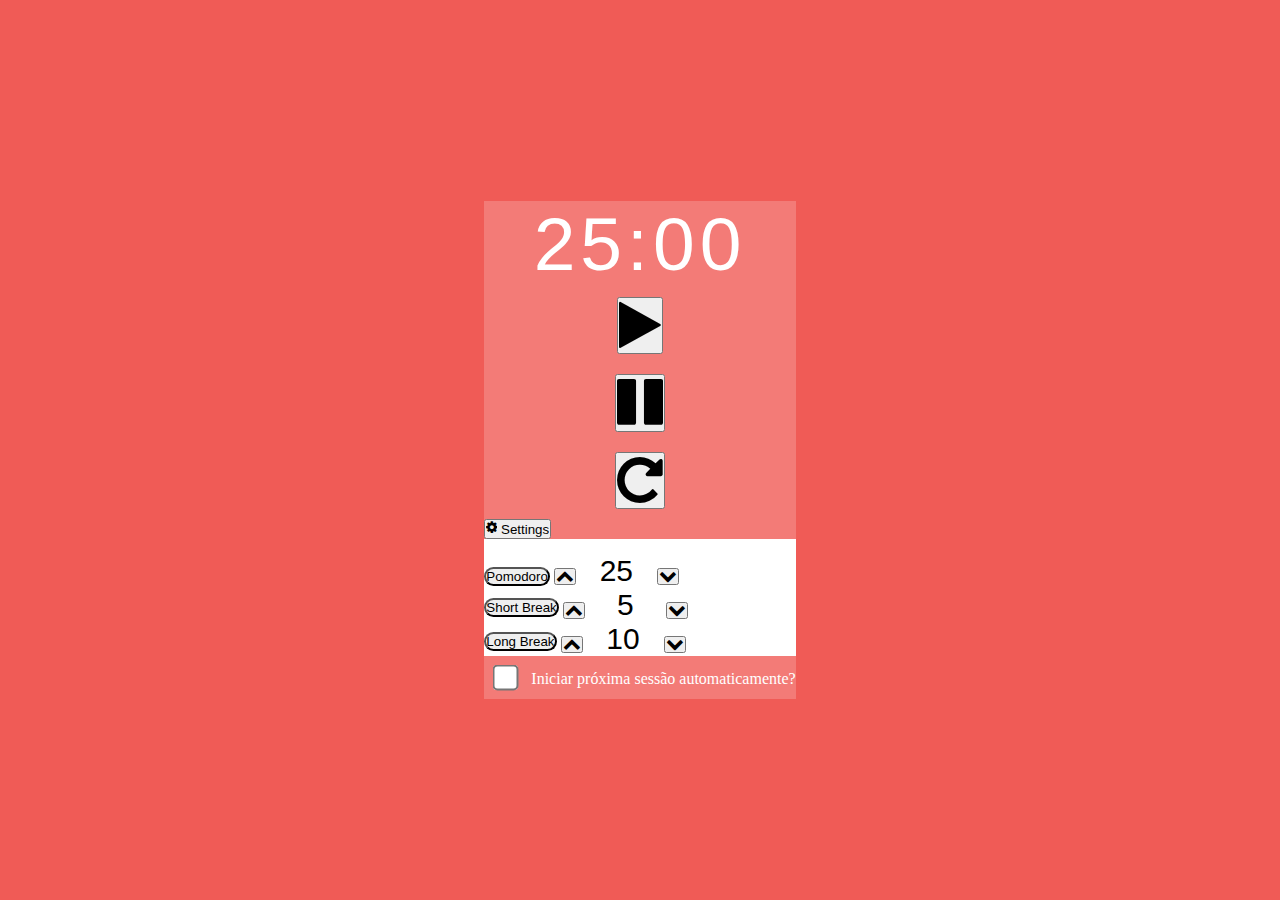
<file: index.html>
<html>

<head>
    <meta charset="utf-8">
    <meta name="viewport" content="width=device-width, initial-scale=1, shrink-to-fit=no">
    <link rel="stylesheet" href="https://stackpath.bootstrapcdn.com/bootstrap/4.5.0/css/bootstrap.min.css"
        integrity="sha384-9aIt2nRpC12Uk9gS9baDl411NQApFmC26EwAOH8WgZl5MYYxFfc+NcPb1dKGj7Sk" crossorigin="anonymous">
    <link rel="stylesheet" href="https://cdnjs.cloudflare.com/ajax/libs/font-awesome/4.7.0/css/font-awesome.css">
    <script src="https://code.jquery.com/jquery-3.5.1.slim.min.js"
        integrity="sha384-DfXdz2htPH0lsSSs5nCTpuj/zy4C+OGpamoFVy38MVBnE+IbbVYUew+OrCXaRkfj"
        crossorigin="anonymous"></script>
    <script src="https://cdn.jsdelivr.net/npm/popper.js@1.16.0/dist/umd/popper.min.js"
        integrity="sha384-Q6E9RHvbIyZFJoft+2mJbHaEWldlvI9IOYy5n3zV9zzTtmI3UksdQRVvoxMfooAo"
        crossorigin="anonymous"></script>
    <script src="https://stackpath.bootstrapcdn.com/bootstrap/4.5.0/js/bootstrap.min.js"
        integrity="sha384-OgVRvuATP1z7JjHLkuOU7Xw704+h835Lr+6QL9UvYjZE3Ipu6Tp75j7Bh/kR0JKI"
        crossorigin="anonymous"></script>
    <link rel="stylesheet" href="pomodoro.css">

</head>

<body>
    <audio id="myAudio">

        <source src="alarm.mp3" type="audio/mpeg">
        Your browser does not support the audio element.
    </audio>

    <div class="jumbotron ">

        <div class="row" id='visor'>
            <div id="viewer" class="col-lg-6">25:00</div>
            <div class='col-lg-2 col-4 center' style="text-align: center;">
                <button class='btn' id='play' style="padding:0;" onclick="play()"><i style="text-align: center;"
                        class="fa fa-play fa-4x" aria-hidden="true"></i></button>
            </div>
            <div class='col-lg-2 col-4 center' style="text-align: center;">
                <button class='btn' id='pause' style="padding:0;"><i class="fa fa-pause fa-4x"
                        aria-hidden="true"></i></button>
            </div>
            <div class='col-lg-2 col-4 center' style="text-align: center;">
                <button class='btn' id='reStart' style="padding:0;" onclick="reStart()"><i class="fa fa-repeat fa-4x"
                        aria-hidden="true"></i></button>
            </div>
        </div>
        <button class="btn  col-lg-12 btn btn-info" data-toggle="collapse" data-target="#settings">
            <i class="fa fa-cog "></i>
            <span> Settings</span>
        </button>

        <div class='row collapse  justify-content-center' id='settings' style="background-color: white; ">

            <div class='col-lg-2 col-2 '>
                <button class="btn btn-outline-danger col-lg-12" id='pomodoroButton' style="border-radius: 40px;"
                    onclick="setMode('pomodoro')"><span style="text-align: center; margin:0; ">Pomodoro</span></button>
                <button class="btn  col-lg-12" id='plusPomodoro' onclick="setTimers('plusPomodoro')"><i
                        class="fa fa-chevron-up fa-lg"></i></button>
                <input id='valorPomodoro' class='col-lg-12' type="number" value="25" min="0" max="60" step="1" />
                <button class="btn col-lg-12" id='minusPomodoro' onclick="setTimers('minusPomodoro')"><i
                        class="fa fa-chevron-down fa-lg"></i></button>
            </div>
            <div class='col-lg-2 col-2'>
                <button class="btn btn-outline-info col-lg-11" style="border-radius: 40px;" onclick="setMode('short')">
                    <p style="text-align: center;margin:0;">Short Break</p>
                </button>
                <button class="btn col-lg-12" id='plusShort' onclick="setTimers('plusShort')"><i
                        class="fa fa-chevron-up fa-lg"></i></button>
                <input id='valorShort' class='col-lg-12' type="number" value="5" min="0" max="60" step="1" />
                <button class="btn col-lg-12" id='minusShort' onclick="setTimers('minusShort')"><i
                        class="fa fa-chevron-down fa-lg"></i></button>
            </div>
            <div class='col-lg-2 col-2'>
                <button class="btn btn-outline-success col-lg-11" style="border-radius: 40px;"
                    onclick="setMode('long')">
                    <p style="text-align: center;margin:0;">Long Break</p>
                </button>
                <button class="btn col-lg-12" id='plusLong' onclick="setTimers('plusLong')"><i
                        class="fa fa-chevron-up fa-lg"></i></button>
                <input id='valorLong' class='col-lg-12' type="number" value="10" min="0" max="60" step="1" />
                <button class="btn col-lg-12" id='minusLong' onclick="setTimers('minusLong')"><i
                        class="fa fa-chevron-down fa-lg"></i></button>
            </div>

        </div>
        <div>
            <input type="checkbox" id="checkBox"><span style="color: white;"> Iniciar próxima sessão
                automaticamente?</span>
        </div>
    </div>

    </div>
</body>
</html>

<script src="pomodoro.js"></script>
</file>
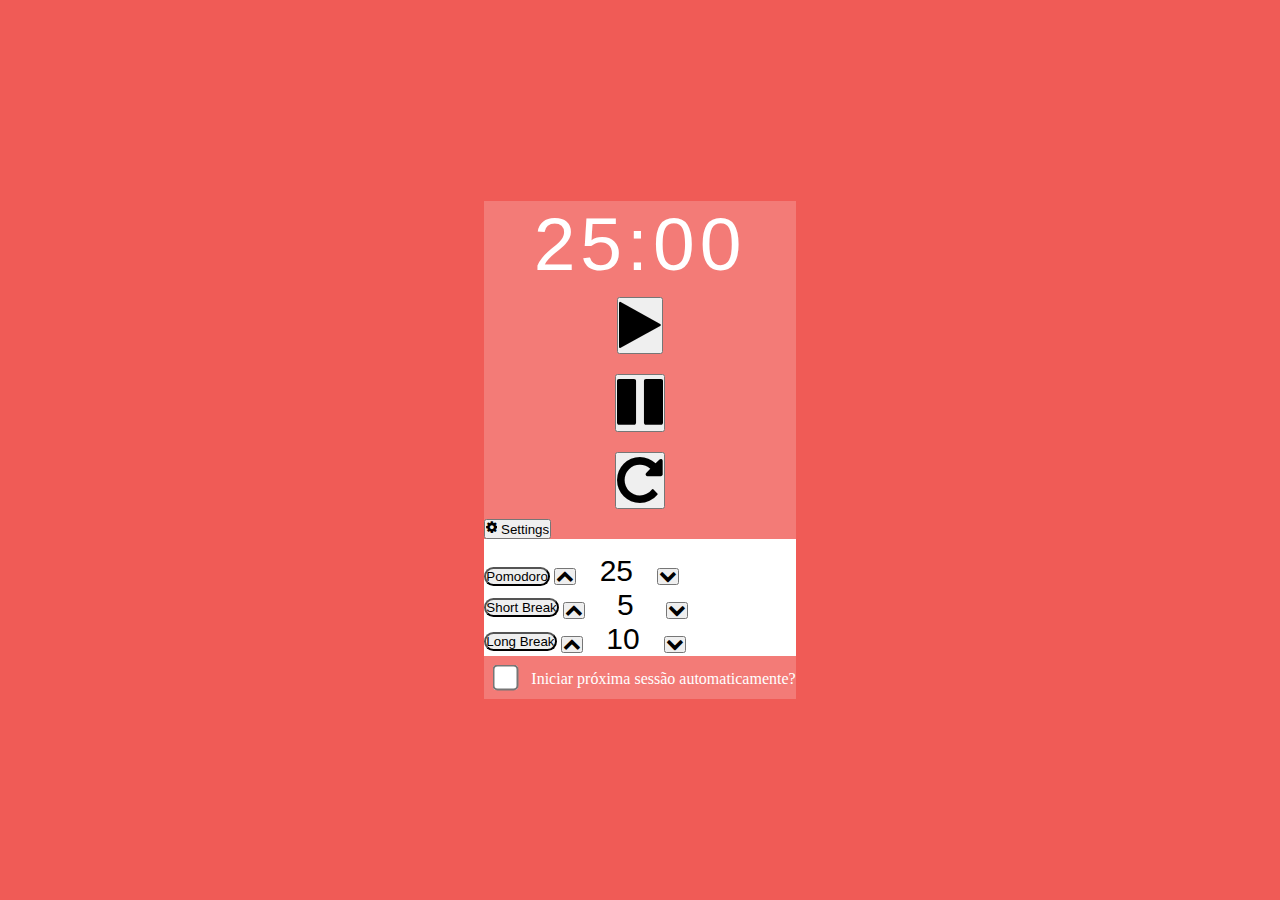
<file: pomodoro.html>
<html>

<head>
    <meta charset="utf-8">
    <meta name="viewport" content="width=device-width, initial-scale=1, shrink-to-fit=no">
    <link rel="stylesheet" href="https://stackpath.bootstrapcdn.com/bootstrap/4.5.0/css/bootstrap.min.css"
        integrity="sha384-9aIt2nRpC12Uk9gS9baDl411NQApFmC26EwAOH8WgZl5MYYxFfc+NcPb1dKGj7Sk" crossorigin="anonymous">
    <link rel="stylesheet" href="https://cdnjs.cloudflare.com/ajax/libs/font-awesome/4.7.0/css/font-awesome.css">
    <script src="https://code.jquery.com/jquery-3.5.1.slim.min.js"
        integrity="sha384-DfXdz2htPH0lsSSs5nCTpuj/zy4C+OGpamoFVy38MVBnE+IbbVYUew+OrCXaRkfj"
        crossorigin="anonymous"></script>
    <script src="https://cdn.jsdelivr.net/npm/popper.js@1.16.0/dist/umd/popper.min.js"
        integrity="sha384-Q6E9RHvbIyZFJoft+2mJbHaEWldlvI9IOYy5n3zV9zzTtmI3UksdQRVvoxMfooAo"
        crossorigin="anonymous"></script>
    <script src="https://stackpath.bootstrapcdn.com/bootstrap/4.5.0/js/bootstrap.min.js"
        integrity="sha384-OgVRvuATP1z7JjHLkuOU7Xw704+h835Lr+6QL9UvYjZE3Ipu6Tp75j7Bh/kR0JKI"
        crossorigin="anonymous"></script>
    <link rel="stylesheet" href="pomodoro.css">

</head>

<body>
    <audio id="myAudio">

        <source src="alarm.mp3" type="audio/mpeg">
        Your browser does not support the audio element.
    </audio>

    <div class="jumbotron ">

        <div class="row" id='visor'>
            <div id="viewer" class="col-lg-6">25:00</div>
            <div class='col-lg-2 col-4 center' style="text-align: center;">
                <button class='btn' id='play' style="padding:0;" onclick="play()"><i style="text-align: center;"
                        class="fa fa-play fa-4x" aria-hidden="true"></i></button>
            </div>
            <div class='col-lg-2 col-4 center' style="text-align: center;">
                <button class='btn' id='pause' style="padding:0;"><i class="fa fa-pause fa-4x"
                        aria-hidden="true"></i></button>
            </div>
            <div class='col-lg-2 col-4 center' style="text-align: center;">
                <button class='btn' id='reStart' style="padding:0;" onclick="reStart()"><i class="fa fa-repeat fa-4x"
                        aria-hidden="true"></i></button>
            </div>
        </div>
        <button class="btn  col-lg-12 btn btn-info" data-toggle="collapse" data-target="#settings">
            <i class="fa fa-cog "></i>
            <span> Settings</span>
        </button>

        <div class='row collapse  justify-content-center' id='settings' style="background-color: white; ">

            <div class='col-lg-2 col-2 '>
                <button class="btn btn-outline-danger col-lg-12" id='pomodoroButton' style="border-radius: 40px;"
                    onclick="setMode('pomodoro')"><span style="text-align: center; margin:0; ">Pomodoro</span></button>
                <button class="btn  col-lg-12" id='plusPomodoro' onclick="setTimers('plusPomodoro')"><i
                        class="fa fa-chevron-up fa-lg"></i></button>
                <input id='valorPomodoro' class='col-lg-12' type="number" value="25" min="0" max="60" step="1" />
                <button class="btn col-lg-12" id='minusPomodoro' onclick="setTimers('minusPomodoro')"><i
                        class="fa fa-chevron-down fa-lg"></i></button>
            </div>
            <div class='col-lg-2 col-2'>
                <button class="btn btn-outline-info col-lg-11" style="border-radius: 40px;" onclick="setMode('short')">
                    <p style="text-align: center;margin:0;">Short Break</p>
                </button>
                <button class="btn col-lg-12" id='plusShort' onclick="setTimers('plusShort')"><i
                        class="fa fa-chevron-up fa-lg"></i></button>
                <input id='valorShort' class='col-lg-12' type="number" value="5" min="0" max="60" step="1" />
                <button class="btn col-lg-12" id='minusShort' onclick="setTimers('minusShort')"><i
                        class="fa fa-chevron-down fa-lg"></i></button>
            </div>
            <div class='col-lg-2 col-2'>
                <button class="btn btn-outline-success col-lg-11" style="border-radius: 40px;"
                    onclick="setMode('long')">
                    <p style="text-align: center;margin:0;">Long Break</p>
                </button>
                <button class="btn col-lg-12" id='plusLong' onclick="setTimers('plusLong')"><i
                        class="fa fa-chevron-up fa-lg"></i></button>
                <input id='valorLong' class='col-lg-12' type="number" value="10" min="0" max="60" step="1" />
                <button class="btn col-lg-12" id='minusLong' onclick="setTimers('minusLong')"><i
                        class="fa fa-chevron-down fa-lg"></i></button>
            </div>

        </div>
        <div>
            <input type="checkbox" id="checkBox"><span style="color: white;"> Iniciar próxima sessão
                automaticamente?</span>
        </div>
    </div>

    </div>
</body>
</html>

<script src="pomodoro.js"></script>
</file>
<file: pomodoro.css>
* {
    margin: 0;
    padding: 0;
    box-sizing: border-box;
    overflow: hidden;
}

#viewer {
    font-family: Calibri, Arial;
    font-weight: 500;
    font-size: 75px;


    color: white;
    letter-spacing: 5px;
    text-align: center;
}

body {
    display: flex;
    align-items: center;
    justify-content: center;
    flex-wrap: wrap;
    width: 100vw;
    height: 100vh;
    background-color: rgb(240, 91, 86);
}

.jumbotron {
    background-color: rgb(255, 255, 255, 0.2);

}



input::-webkit-outer-spin-button,
input::-webkit-inner-spin-button {
    -webkit-appearance: none;
    margin: 0;
}

/* Firefox */
input[type=number] {
    -moz-appearance: textfield;
    border: none;
    background-color: transparent;

    box-sizing: border-box;
    text-align: center;
    font-family: Calibri, Arial;

    font-size: 30px;
}



.center {
    margin: auto;
    width: 60%;

    padding: 10px;
}

.btn:focus {
    box-shadow: none;
}

#settings {
    margin: 0px;
    padding-top: 15px;
}

input[type=checkbox] {

    -ms-transform: scale(2);
    /* IE */
    -moz-transform: scale(2);
    /* FF */
    -webkit-transform: scale(2);
    /* Safari and Chrome */
    -o-transform: scale(2);
    /* Opera */
    transform: scale(2);
    padding: 10px;
    margin: 15px;
}
</file>
